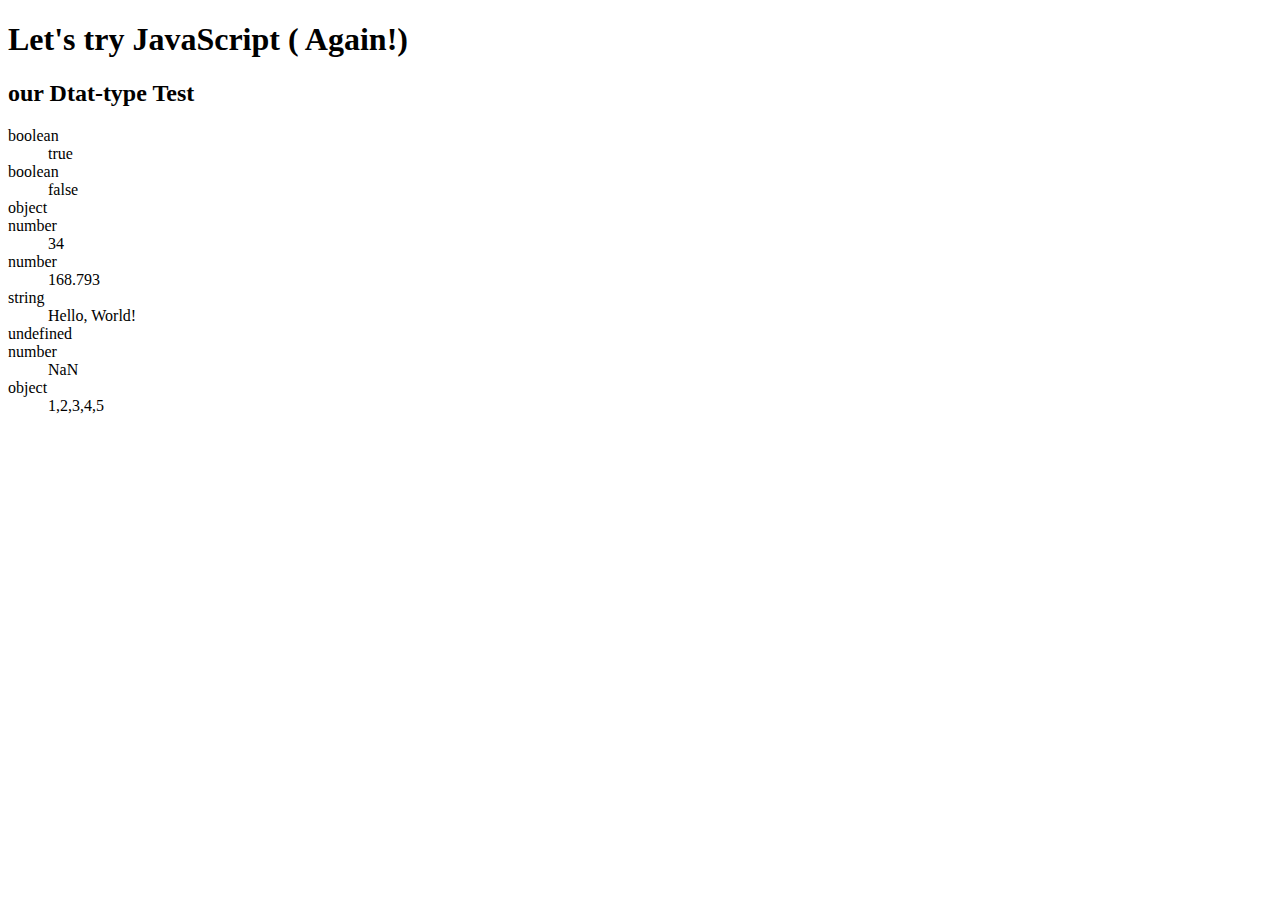
<file: index.html>
<!DOCTYPE html>
<html>
    <head>
        <meta charset="UTF-8">
        <title>
            Let`s learn JavaScript
        </title>
        <meta name="viewport" content="width=device-width, initial-scale=1.0">
        <link rel="stylesheet" href="./css/main.css">
        <script src="./js/script.js" type="text/javascript" defer></script>
    </head>
    <body>
     <h1 id="my-heading"> Let's try JavaScript ( Again!)</h1>




     
      
    </body>
</html>
</file>
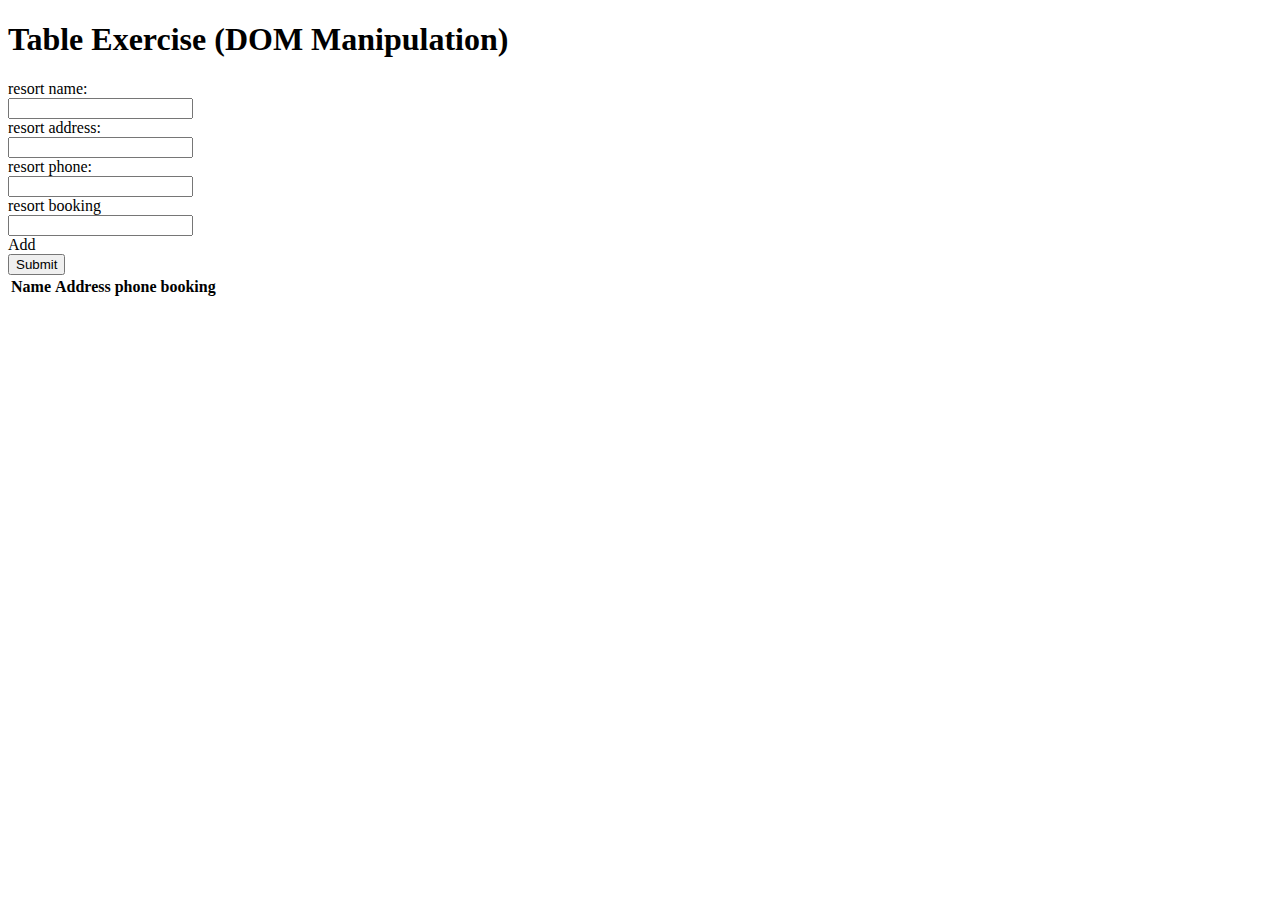
<file: table-solution.html>
<!DOCTYPE html>
<html>
    <head>
        <meta charset="UTF-8">
        <title>
            Table Exercise (DOM Manipulation)
        </title>
        <meta name="viewport" content="width=device-width, initial-scale=1.0">

        <!-- Script(s): -->
        <script src="./js/Z.js" type="text/javascript" defer></script>
    </head>
    <body>
        <h1>Table Exercise (DOM Manipulation)</h1>
     
        <!-- <form id="my-form" action="#" method="GET">
            <label for="name">
                Name:
                <input id="name" name="name" type="text">
            </label> -->
            <!-- <label for="Adress">
                Age:
                <input id="Adress" name="Adress" type="text"> -->
            <!-- </label> -->
            <!-- <label for="phone">
                Class:
                <input id="phone" name="phone" type="text">
            </label> -->
            <!-- <label for="booking">
                City:
                <input id="booking" name="booking" type="text">
            </label> -->
            <!-- <input type="submit" value="Add to Table">
        </form> -->
        
        <form id="my-form" action="#" method="GET">
            <label for="name">resort name:</label><br>
            <input type="text" id="name" name="name" required><br>
            <label for="Adress">resort address:</label><br>
            <input type="text" id="Adress" name="Adress" required><br>
              <label for="phone">resort phone:</label><br>
              <input type="text" id="phone" name="phone" required><br>
              <label for="booking">resort booking </label><br>
              <input type="text" id="booking" name="booking" required><br>
              <label for="form">Add </label><br>
               <input type="submit" value="Submit" >
                  </form>
        <table id="my-table">
            <thead>
                <th>Name</th>
                <th>Address</th>
                <th>phone</th>
                <th>booking</th>
            </thead>
            <tbody id="my-table-body"></tbody>
        </table>
    </body>
</html>
</file>
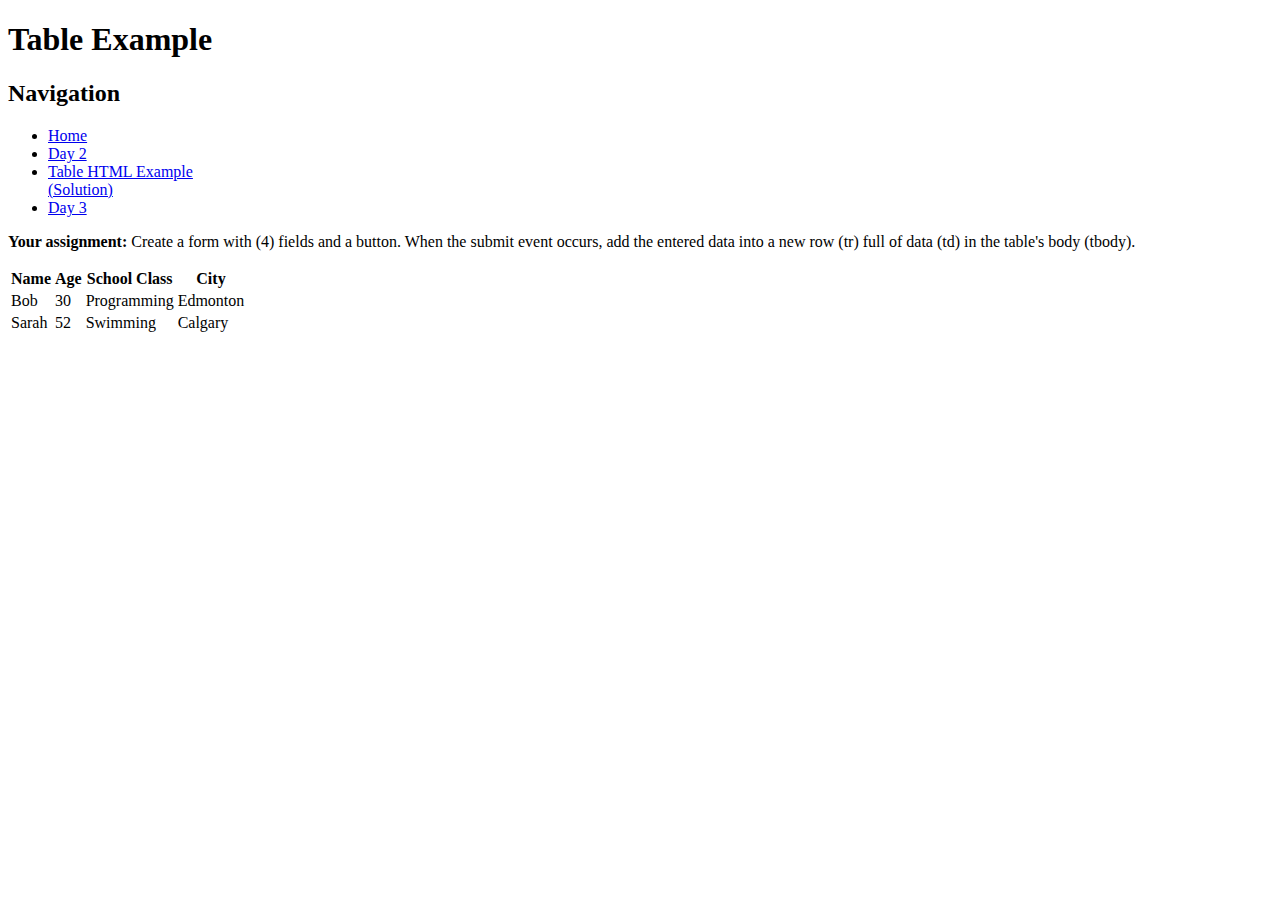
<file: table.html>
<!DOCTYPE html>
<html>
    <head>
        <meta charset="UTF-8">
        <title>
            Table Example
        </title>
        <meta name="viewport" content="width=device-width, initial-scale=1.0">
    </head>
    <body>
        <h1>Table Example</h1>
        <nav>
            <h2>Navigation</h2>
            <ul>
                <li>
                    <a href="./index.html">
                        Home
                    </a>
                </li>
                <li>
                    <a href="./day-2.html">
                        Day 2
                    </a>
                </li>
                <li>
                    <a href="./table.html">
                        Table HTML Example
                    </a><br><a href="./table-solution.html">
                        (Solution)
                    </a>
                </li>
                <li>
                    <a href="./day-3.html">
                        Day 3
                    </a>
                </li>
            </ul>
        </nav>
        <p>
            <strong>
                Your assignment:
            </strong> 
            Create a form with (4) fields and a button. When the submit event occurs, add the entered data into a new row (tr) full of data (td) in the table's body (tbody).
        </p>
        <table><!-- Open your table... -->
            <thead><!-- Open the table head... -->
                <tr><!-- Start a row... -->
                    <th>Name</th><!-- Enter a heading per column... -->
                    <th>Age</th>
                    <th>School Class</th>
                    <th>City</th>
                </tr>
            </thead>
            <tbody><!-- Table body contains your data! -->
                <tr><!-- Each row requires a "tr". -->
                    <td>Bob</td><!-- Each cell in a row is "table data". Make sure it is the number of columns you are using. -->
                    <td>30</td>
                    <td>Programming</td>
                    <td>Edmonton</td>
                </tr>
                <tr>
                    <td>Sarah</td>
                    <td>52</td>
                    <td>Swimming</td>
                    <td>Calgary</td>
                </tr>
            </tbody>
        </table>
    </body>
</html>
</file>
<file: css/main.css>
.salmon-text{
    color: salmon;
}
 .indigo-text{
     color:orange;
 }
 .big-text{
     font-size: 3.25rem;
 }
</file>
